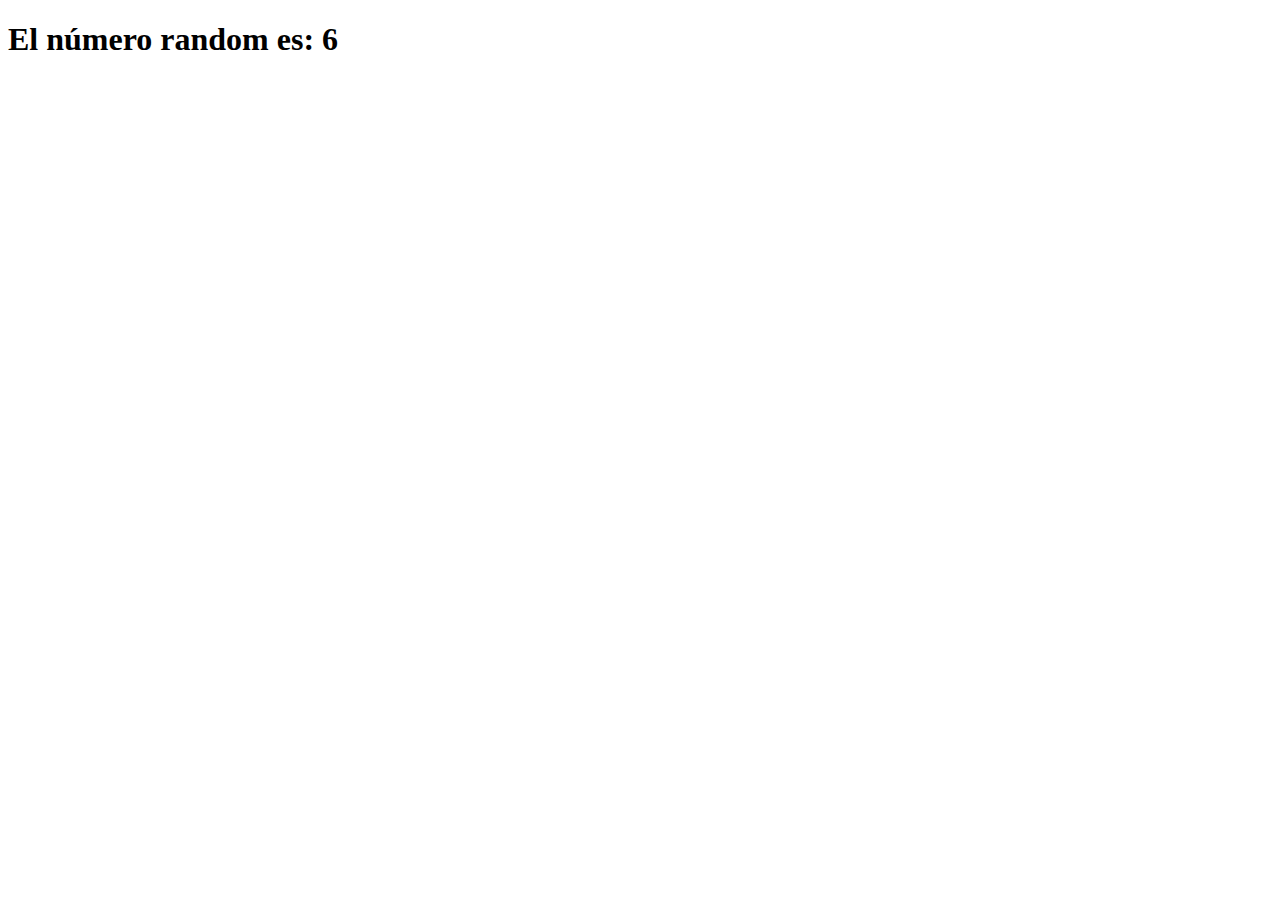
<file: EstrategiaComercial.html>
<!DOCTYPE HTML>

<html>
    <head lang="es">
        <meta name="viewport" content="width=device-width, initial-scale=1.0">
        <meta charset="utf-8">
        <title>LocalStorage</title>

        <script>
            let numero = Math.floor(Math.random() * 10)+1; 
            localStorage.setItem('numero',numero);
        </script>

    </head>
    <body>
        
        <h1 id="title"></h1>

        <script>
            document.getElementById('title').innerText = `El número random es: ${localStorage.getItem('numero')}`;
        </script>
    </body>
</html>
</file>
